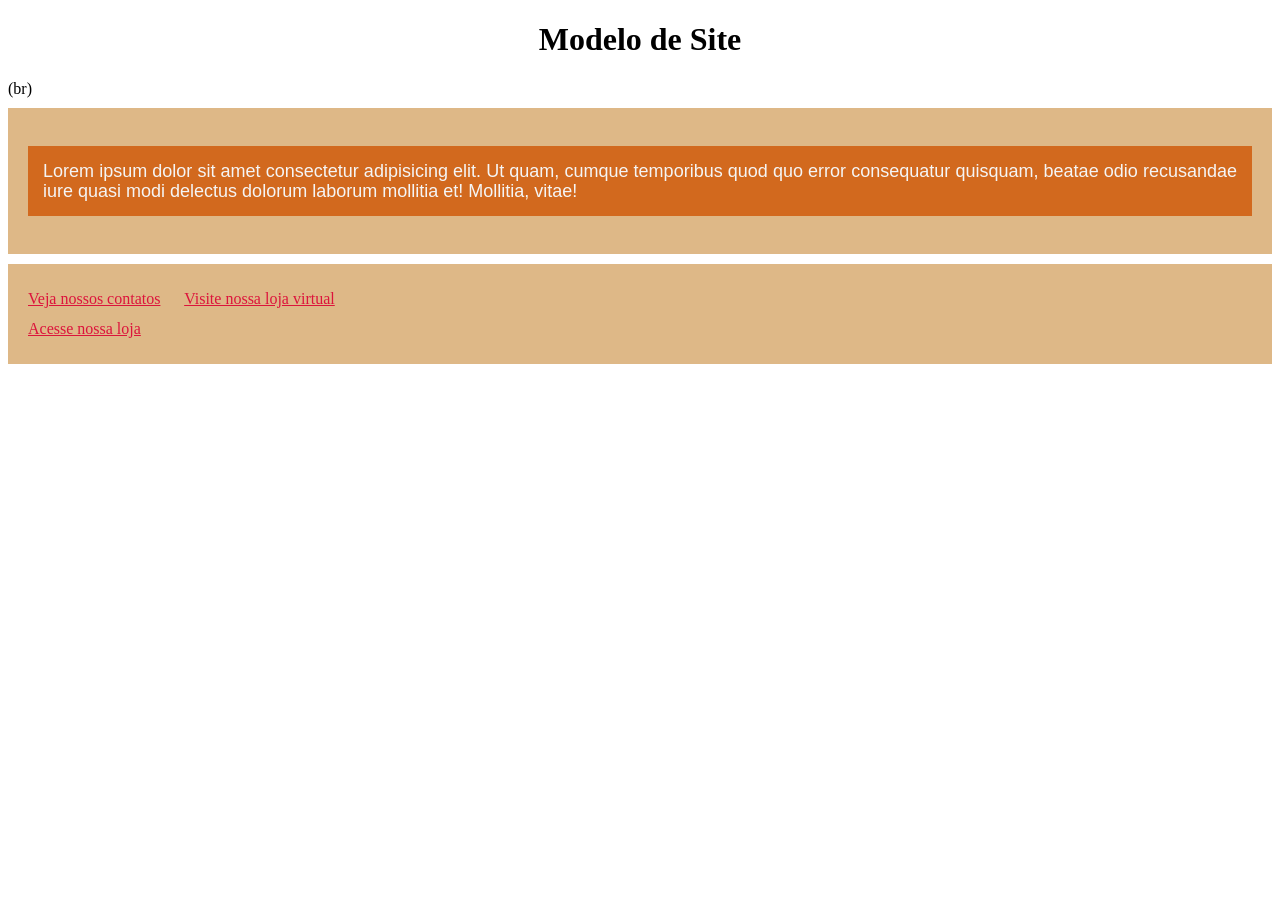
<file: index.html>
<!DOCTYPE html>
<html lang="pt-br">
<head>
    <meta charset="UTF-8">
    <meta name="viewport" content="width=device-width, initial-scale=1.0">
    <title>Site de Redirecionamento</title>
    <link rel="stylesheet" href="style.css">
    <link rel="icon" type="image/x-icon" href="imagens/">
</head>
<body>
    <h1>Modelo de Site</h1>
    (br)    
<section class="noticias">
    <p id="esportes">Lorem ipsum dolor sit amet consectetur adipisicing elit. Ut quam, cumque temporibus quod quo error consequatur quisquam, beatae odio recusandae iure quasi modi delectus dolorum laborum mollitia et! Mollitia, vitae!</p>
    <p></p>
    <p></p>
</section>
<section class="contato">
    <a href="contato.html">Veja nossos contatos</a>
    <a href="https://google.com.br">Visite nossa loja virtual</a>
    <br>
    <a href="https://google.com.br" target = "_blank">Acesse nossa loja</a>
</section>
</body>
</html>
</file>
<file: style.css>
/*Comentário em CSS*/
/* elemento */
/* classe */
/* pseudoclasse */
/* id */

h1{
     text-align: center;
}

p{
    text-align: justify; /*alinhamento do texto*/
    font-family: Arial, Helvetica, sans-serif;
    font-size: 18px; /*tamanho da fonte*/
    line-height: 20px; /*espaçamento entre linhas*/
}

.noticias{
    margin-top: 10px;
    background-color: burlywood;
    padding: 20px;
}

.contato{
    margin-top: 10px;
    background-color: burlywood;
    padding: 20px;
}

#esportes{
     color: whitesmoke;
     padding: 15px;
     background-color: chocolate;
}

a{
    color: crimson;
    margin-right: 20px;;
     line-height: 30px;
}

a:hover{
    background-color: crimson;
    color: white;
    padding: 10px;
}
</file>
